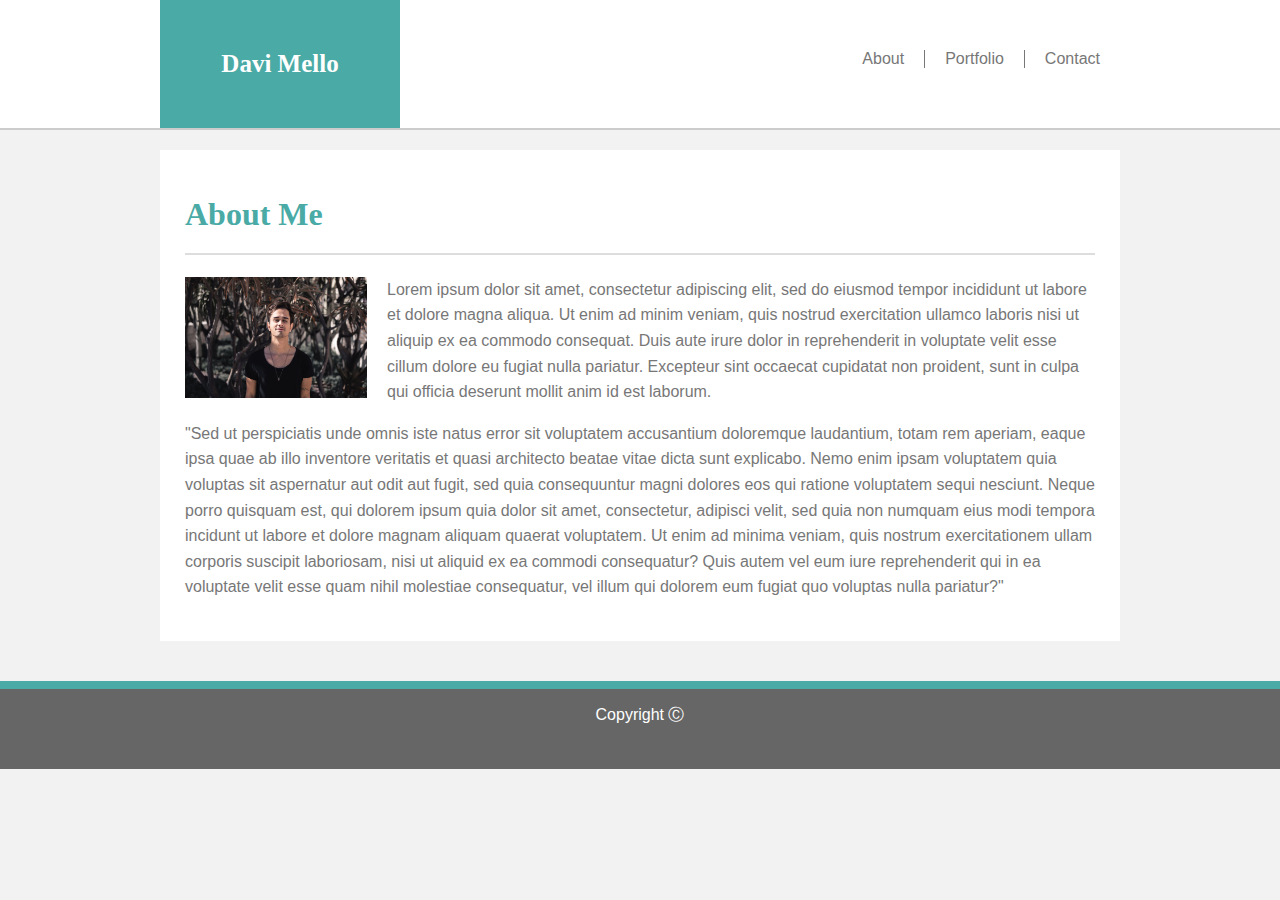
<file: index.html>
<!DOCTYPE html>
<html lang="en">
<head>
    <meta charset="UTF-8">
    <meta name="viewport" content="width=device-width, initial-scale=1.0">
    <meta http-equiv="X-UA-Compatible" content="ie=edge">
    <title>Document</title>
    <link rel="stylesheet" type="text/css" href="assets/css/style.css">
</head>
<body>
    <header>
        <div class="topnav">
        <div class="topnavcontent">
        <div class="home"><a href="index.html">Davi Mello</a></div>
        <div class="nav">
        <a href="index.html">About</a>
            <div class="portfolio">
        <a href="portfolio.html">Portfolio</a></div>
        <a href="contact.html">Contact</a>
    </div>
    </div>
    </div>
    </header>
<div class="main">
    <h1>About Me</h1>
    <img src=" assets/images/daviportrait.jpeg" alt="Davi portrait">
    <p>Lorem ipsum dolor sit amet, consectetur adipiscing elit, sed do eiusmod tempor incididunt ut labore et dolore magna aliqua. Ut enim ad minim veniam, quis nostrud exercitation ullamco laboris nisi ut aliquip ex ea commodo consequat. Duis aute irure dolor in reprehenderit in voluptate velit esse cillum dolore eu fugiat nulla pariatur. Excepteur sint occaecat cupidatat non proident, sunt in culpa qui officia deserunt mollit anim id est laborum.</p>
    <p>"Sed ut perspiciatis unde omnis iste natus error sit voluptatem accusantium doloremque laudantium, totam rem aperiam, eaque ipsa quae ab illo inventore veritatis et quasi architecto beatae vitae dicta sunt explicabo. Nemo enim ipsam voluptatem quia voluptas sit aspernatur aut odit aut fugit, sed quia consequuntur magni dolores eos qui ratione voluptatem sequi nesciunt. Neque porro quisquam est, qui dolorem ipsum quia dolor sit amet, consectetur, adipisci velit, sed quia non numquam eius modi tempora incidunt ut labore et dolore magnam aliquam quaerat voluptatem. Ut enim ad minima veniam, quis nostrum exercitationem ullam corporis suscipit laboriosam, nisi ut aliquid ex ea commodi consequatur? Quis autem vel eum iure reprehenderit qui in ea voluptate velit esse quam nihil molestiae consequatur, vel illum qui dolorem eum fugiat quo voluptas nulla pariatur?"</p>
</div>
<div class="footer">
    <p>Copyright &#9400;</p>
</div>
</body>
</html>
</file>
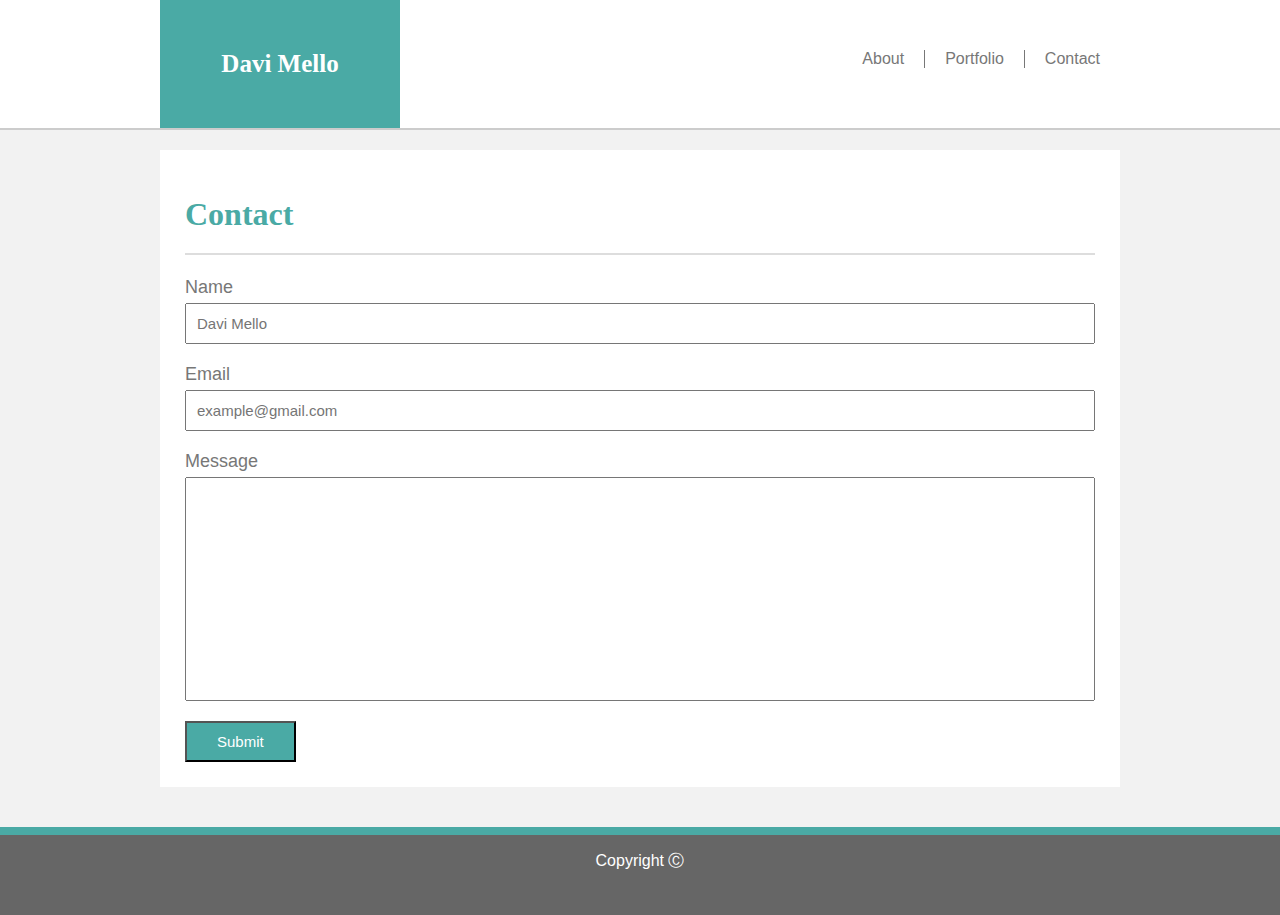
<file: contact.html>
<!DOCTYPE html>
<html lang="en">
<head>
    <meta charset="UTF-8">
    <meta name="viewport" content="width=device-width, initial-scale=1.0">
    <meta http-equiv="X-UA-Compatible" content="ie=edge">
    <title>Document</title>
    <link rel="stylesheet" type="text/css" href="assets/css/style2.css">
</head>
<body>
    <header>
        <div class="topnav">
        <div class="topnavcontent">
        <div class="home"><a href="index.html">Davi Mello</a></div>
        <div class="nav">
        <a href="index.html">About</a>
            <div class="portfolio">
        <a href="portfolio.html">Portfolio</a></div>
        <a href="contact.html">Contact</a>
    </div>
    </div>
    </div>
    </header>
<div class="main">
    <h1>Contact</h1>

            <form>
                
            <label for="name">Name</label><br>  
            <input type="text" id="name" name="name" placeholder="Davi Mello"><br>
            Email<br>
            <input type="text" name="email" placeholder="example@gmail.com"><br>
            Message<br>
            <input type="text" name="message" style="height:200px"><br>
            <input type="submit">
          
            </form>
          </div>

<div class="footer">
    <p>Copyright &#9400;</p>
</div>
</body>
</html>
</file>
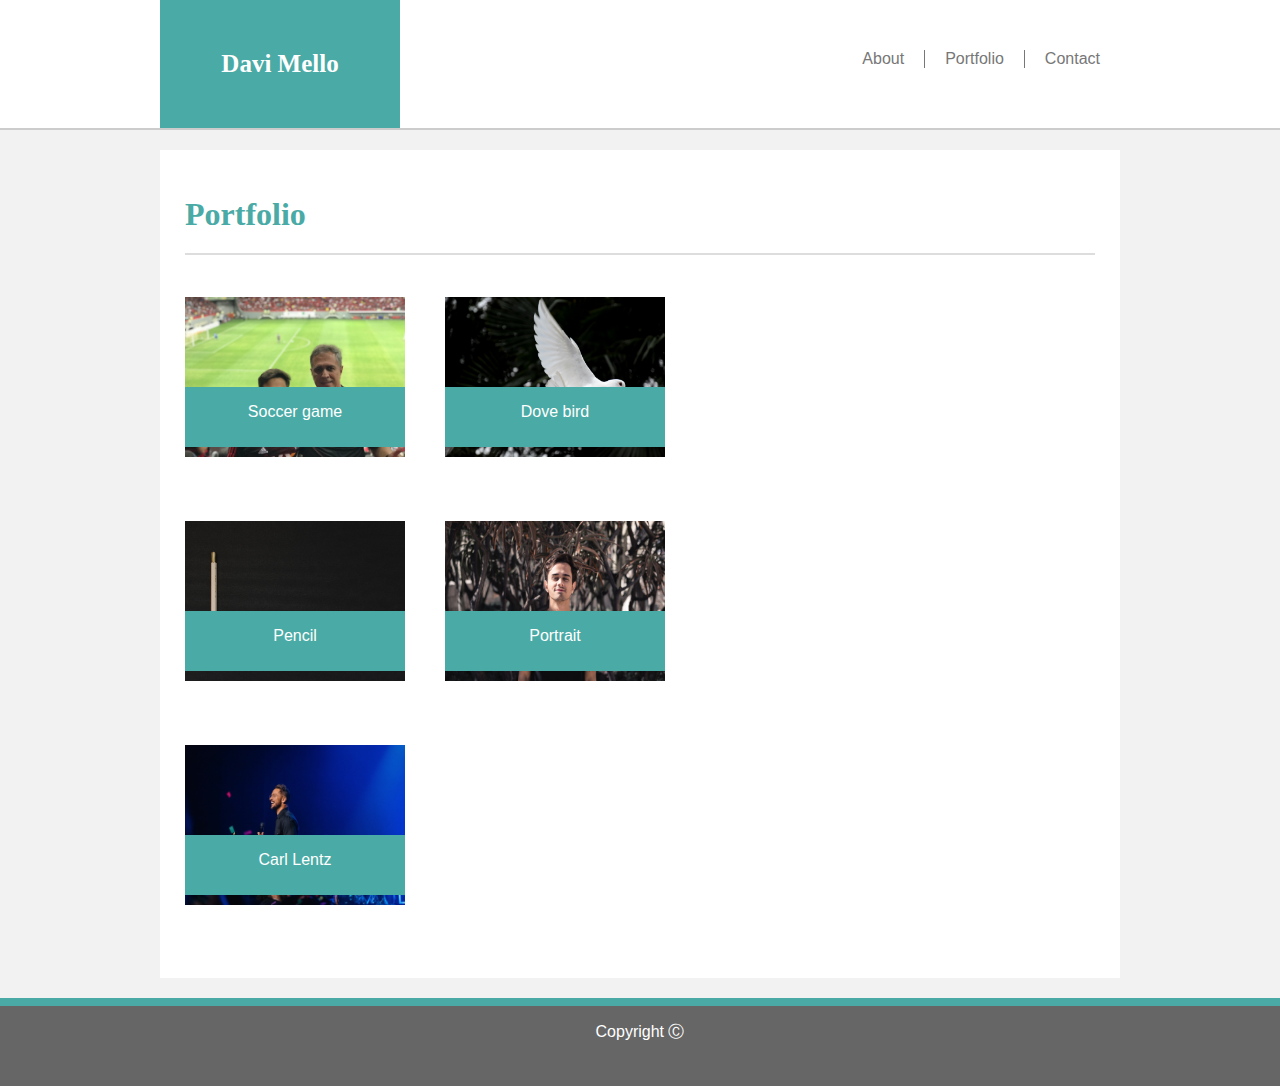
<file: portfolio.html>
<!DOCTYPE html>
<html lang="en">
<head>
    <meta charset="UTF-8">
    <meta name="viewport" content="width=device-width, initial-scale=1.0">
    <meta http-equiv="X-UA-Compatible" content="ie=edge">
    <title>Document</title>
    <link rel="stylesheet" type="text/css" href="assets/css/style3.css">
</head>
<body>
    <header>
        <div class="topnav">
        <div class="topnavcontent">
        <div class="home"><a href="#index.html">Davi Mello</a></div>
        <div class="nav">
        <a href="about.html">About</a>
            <div class="portfolio">
        <a href="portfolio.html">Portfolio</a></div>
        <a href="contact.html">Contact</a>
    </div>
    </div>
    </div>
    </header>
<div class="main">
    <h1>Portfolio</h1>
    
    <div class="imagegallery">

    <div class="first">    
    <div class="box1"><p>Soccer game</p></div>
    <img src="assets/images/fla.jpeg" alt="Soccer game">
    </div>

    <div class="second">
    <div class="box1"><p>Dove bird</p></div>
    <div class="img2"><img src="assets/images/dove.jpeg" alt="Dove"></div>
    </div>

    <div class="third">
    <div class="box1"><p>Pencil</p></div>
    <div class="img3"><img src="assets/images/pencil.jpeg" alt="Pencil"></div>
    </div>

    <div class="forth">
    <div class="box1"><p>Portrait</p></div>
    <div class="img4"><img src="assets/images/daviportrait.jpeg" alt="Davi Portrait Picture"></div>
    </div>

    <div class="fifth">
    <div class="box1"><p>Carl Lentz</p></div>
    <div class="img5"><img src="assets/images/carl.jpeg" alt="Carl Lentz"></div>
    </div>

</div>
</div>

<div class="footer">
    <p>Copyright &#9400;</p>
</div>
</body>
</html>
</file>
<file: assets/css/style.css>
body {
    margin: 0 auto;
    background: #f2f2f2;
   }
.topnav {
    background-color: #ffffff;
    border-bottom: 2px solid #cccccc;
    overflow: hidden;
}
.topnavcontent {
    width: 960px;
    margin: 0 auto;
}
.home {
    font-family: 'Georgia', Times, "Times New Roman", serif;
    font-weight: bold;
    background-color: #4aaaa5;
    padding: 50px;
    width: 140px;
    text-align: center;
    float: left;
}
.home a {
    text-decoration: none;
    color: #ffffff;
    font-size: 25px;
}
.nav {
    margin: 0 auto;
    float: right;
    padding: 50px 0 50px 0;
    display: -webkit-box;
}
.nav a {
    font-family: 'Arial', 'Helvetica Neue', Helvetica, sans-serif;
    text-decoration: none;
    color: #777777;
    padding: 20px;
}
.portfolio {
    border-left: 1px solid #777777;
    border-right: 1px solid #777777;
}
.main {
    width: 910px;
    margin: 20px auto;
    padding: 25px;
    background-color: #ffffff;
    color: #4aaaa5;
    min-height: 100%;
}
img {
    width: 20%;
    float: left;
    margin-right: 20px;
}
h1 {
    padding-bottom: 20px;
    border-bottom: 2px solid #dddddd;
}
.main p {
    line-height: 1.6em;
    font-family: 'Arial', 'Helvetica Neue', Helvetica, sans-serif;
    color: #777777;
}
.footer {
    position: absolute;
    font-family: 'Arial', 'Helvetica Neue', Helvetica, sans-serif;
    color: #ffffff;
    text-align: center;
    background-color: #666666;
    width: 100%;
    height: 80px;
    margin-top: 20px;
    border-top: 8px solid #4aaaa5;
}
</file>
<file: assets/css/style2.css>
body {
    margin: 0 auto;
    background: #f2f2f2;
   }
.topnav {
    background-color: #ffffff;
    border-bottom: 2px solid #cccccc;
    overflow: hidden;
}
.topnavcontent {
    width: 960px;
    margin: 0 auto;
}
.home {
    font-family: 'Georgia', Times, "Times New Roman", serif;
    font-weight: bold;
    background-color: #4aaaa5;
    padding: 50px;
    width: 140px;
    text-align: center;
    float: left;
}
.home a {
    text-decoration: none;
    color: #ffffff;
    font-size: 25px;
}
.nav {
    margin: 0 auto;
    float: right;
    padding: 50px 0 50px 0;
    display: -webkit-box;
}
.nav a {
    font-family: 'Arial', 'Helvetica Neue', Helvetica, sans-serif;
    text-decoration: none;
    color: #777777;
    padding: 20px;
}
.portfolio {
    border-left: 1px solid #777777;
    border-right: 1px solid #777777;
}
.main {
    width: 910px;
    margin: 20px auto;
    padding: 25px;
    background-color: #ffffff;
    color: #4aaaa5;
    min-height: 100%;
}
h1 {
    padding-bottom: 20px;
    border-bottom: 2px solid #dddddd;
}
form {
    font-family: 'Arial', 'Helvetica Neue', Helvetica, sans-serif;
    color: #777777;
    font-size: 18px;
}
input[type=text] {
    width: 906px;
    padding: 10px 0 10px 0;
    margin-top: 5px;
    margin-bottom: 20px;
    text-indent: 10px;
    font-family: 'Arial', 'Helvetica Neue', Helvetica, sans-serif;
    color: #777777;
    font-size: 15px;
}
  input[type=submit] {
    background-color: #4aaaa5;
    font-size: 15px;
    color: white;
    padding: 10px 30px;
    cursor: pointer;
  }
  .footer {
    position: absolute;
    font-family: 'Arial', 'Helvetica Neue', Helvetica, sans-serif;
    color: #ffffff;
    text-align: center;
    background-color: #666666;
    width: 100%;
    height: 80px;
    margin-top: 20px;
    border-top: 8px solid #4aaaa5;
}
</file>
<file: assets/css/style3.css>
body {
    margin: 0 auto;
    background: #f2f2f2;
}
   p {
    font-family: 'Arial', 'Helvetica Neue', Helvetica, sans-serif;
    color: #ffffff;
    text-align: center;
}
.topnav {
    background-color: #ffffff;
    border-bottom: 2px solid #cccccc;
    overflow: hidden;
}
.topnavcontent {
    width: 960px;
    margin: 0 auto;
}
.home {
    font-family: 'Georgia', Times, "Times New Roman", serif;
    font-weight: bold;
    background-color: #4aaaa5;
    padding: 50px;
    width: 140px;
    text-align: center;
    float: left;
}
.home a {
    text-decoration: none;
    color: #ffffff;
    font-size: 25px;
}
.nav {
    margin: 0 auto;
    float: right;
    padding: 50px 0 50px 0;
    display: -webkit-box;
}
.nav a {
    font-family: 'Arial', 'Helvetica Neue', Helvetica, sans-serif;
    text-decoration: none;
    color: #777777;
    padding: 20px;
}
.portfolio {
    border-left: 1px solid #777777;
    border-right: 1px solid #777777;
}
.main {
    width: 910px;
    margin: 20px auto;
    padding: 25px;
    background-color: #ffffff;
    color: #4aaaa5;
    min-height: 100%;
    height: -webkit-fill-available;
}
h1 {
    padding-bottom: 20px;
    border-bottom: 2px solid #dddddd;
}
img {
    position: relative;
    left: 0px;
    top: 0px;
    width: 220px;
    height: 160px;
    margin: 20px 40px 40px 0;
}
.imagegallery {
    display: inline-block;
}
.box1 {
    margin-top: 110px;
    height: 60px;
    width: 220px;
    z-index: 1;
    background-color: #4aaaa5;
    position: absolute;
}
.box2 {
    height: 60px;
    width: 220px;
    z-index: 1;
    background-color: #4aaaa5;
    position: absolute;
}
.box3 {
    height: 60px;
    width: 220px;
    z-index: 1;
    background-color: #4aaaa5;
    position: absolute;
}
.box4 {
    height: 60px;
    width: 220px;
    z-index: 1;
    background-color: #4aaaa5;
    position: absolute;
}
.box5 {
    height: 60px;
    width: 220px;
    z-index: 1;
    background-color: #4aaaa5;
    position: absolute;
}
.first {
    float: left;
}
.second {
    float: right;
}
.third {
    float: left;
    clear: both;
}
.forth {
    float: right;
}
.fifth {
    float: left;
    clear: both;
}
.footer {
    clear: both;
    font-family: 'Arial', 'Helvetica Neue', Helvetica, sans-serif;
    color: #ffffff;
    text-align: center;
    background-color: #666666;
    width: 100%;
    height: 80px;
    margin-top: 20px;
    border-top: 8px solid #4aaaa5;
}
</file>
